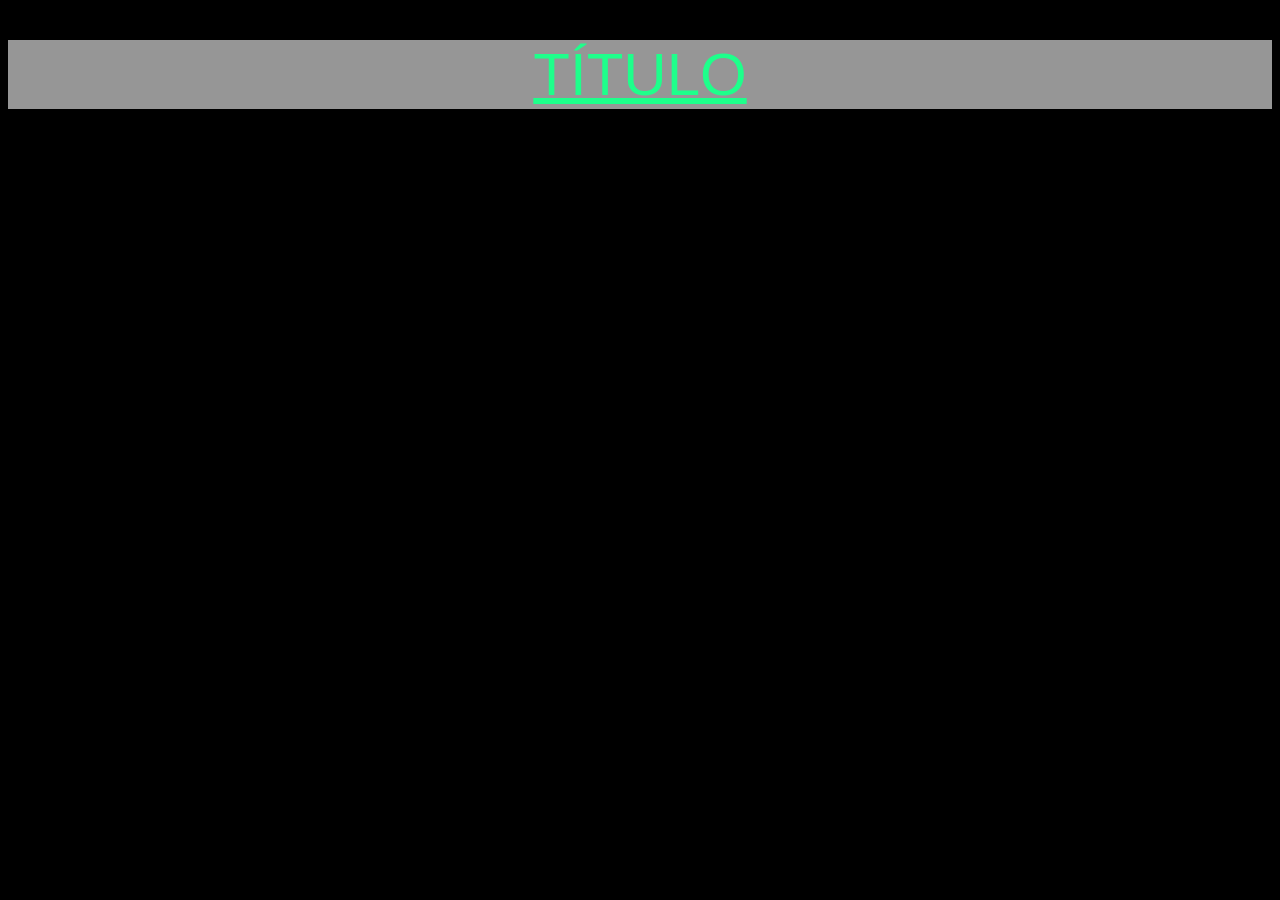
<file: Aula 03 - 16-05-2026/teste/index.html>
<!DOCTYPE html>
<html lang="en">
<head>
    <meta charset="UTF-8">
    <meta name="viewport" content="width=device-width, initial-scale=1.0">
    <link rel="stylesheet" href="style.css">
    <title>Document</title>
</head>
<body>
    <h1>Título</h1>
</body>
</html>
</file>
<file: Aula 03 - 16-05-2026/teste/style.css>
body{
    background-color: black;
}

h1{
    font-size: 60px;
    font-family:Arial, Helvetica, sans-serif;
    font-weight: 100;
    text-decoration:underline;
    text-transform: uppercase;
    text-align: center;


    color:rgb(30, 255, 139);
    background-color: rgb(150, 150, 150);
}
</file>
